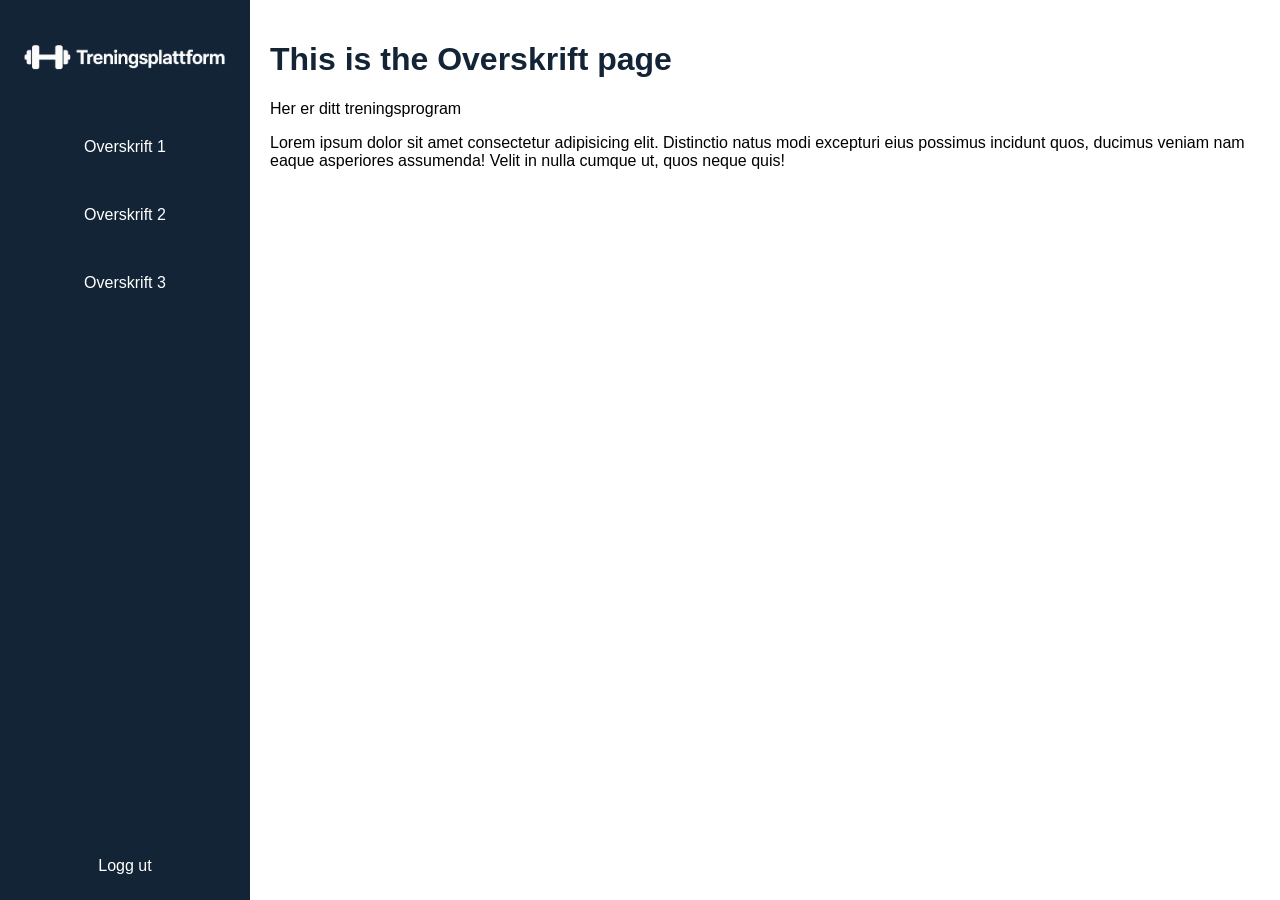
<file: src/main/resources/static/index.html>
<!doctype html>
<html lang="en">
  <head>
    <meta charset="UTF-8" />
    <meta name="viewport" content="width=device-width, initial-scale=1.0" />
    <link rel="stylesheet" href="./style.css" />
    <title>Frontend</title>
  </head>
  <body>
    <nav class="navbar">
      <ul>
        <img class="logo" src="./images/logo_white.png" alt="logo" />
        <li><a href="">Overskrift 1 </a></li>
        <li><a href="">Overskrift 2 </a></li>
        <li><a href="">Overskrift 3 </a></li>
        <li class="logout-item"><a href="">Logg ut</a></li>
      </ul>
    </nav>
    <main>
      <h1>This is the Overskrift page</h1>
      <p1>Her er ditt treningsprogram</p1>
      <p>
        Lorem ipsum dolor sit amet consectetur adipisicing elit. Distinctio
        natus modi excepturi eius possimus incidunt quos, ducimus veniam nam
        eaque asperiores assumenda! Velit in nulla cumque ut, quos neque quis!
      </p>
    </main>
  </body>
</html>
</file>
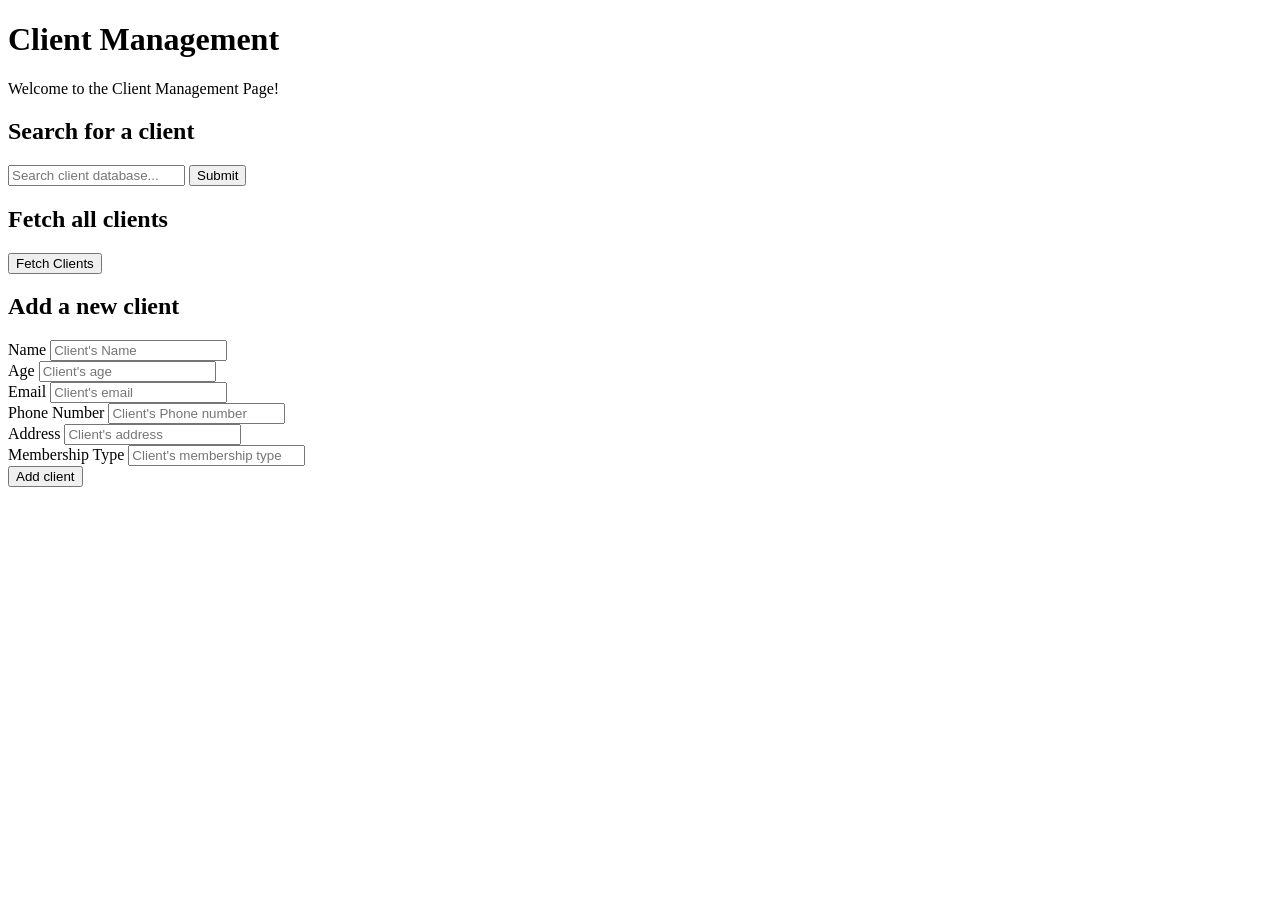
<file: src/main/resources/static/clients.html>
<!doctype html>
<html lang="en">
  <head>
    <meta charset="UTF-8" />
    <meta name="viewport" content="width=device-width, initial-scale=1.0" />
    <title>training</title>
      <script src="./clients.js" defer></script>

  </head>


  <body>
    <h1>Client Management</h1>
    <p>Welcome to the Client Management Page!</p>

          <h2>Search for a client</h2>

  <input id="client-search" type="text" placeholder="Search client database...">
  <button id="fetch-client-btn">Submit</button>
        <ul id="client-result"></ul>


        <h2>Fetch all clients</h2>

    <div> <button id="fetchClientsBtn">Fetch Clients</button></div>
   
    <ul id="client-list"></ul>
    <div class="contact-form-container">
      <h2>Add a new client</h2>
      <form id="clientForm">
        <div class="form-group">
          <label for="name">Name</label>
          <input
            type="text"
            id="name"
            name="name"
            placeholder="Client's Name"
            required
          />
          <span class="error-message" id="nameError"></span>
        </div>
        <div class="form-group">
          <label for="age">Age</label>
          <input
            type="age"
            id="age"
            name="age"
            placeholder="Client's age"
            required
          />
          <span class="error-message" id="age-error"></span>
        </div>
        <div class="form-group">
          <label for="email">Email</label>
          <input
            type="email"
            id="email"
            name="email"
            placeholder="Client's email"
            required
          />
          <span class="error-message" id="email-error"></span>
        </div>
        <div class="form-group">
          <label for="phoneNumber">Phone Number</label>
          <input
            type="tel"
            id="phoneNumber"
            name="phoneNumber"
            placeholder="Client's Phone number "
            required
          />
          <span class="error-message" id="phone-error"></span>
        </div>
          <label for="address">Address</label>
          <input
            type="address"
            id="address"
            name="address"
            placeholder="Client's address"
            required
            />
        </div>
          <span class="error-message" id="address-error"></span>
          <div class="form-group">
  <label for="membershipType">Membership Type</label>
  <input
    type="text"
    id="membershipType"
    name="membershipType"
    placeholder="Client's membership type"
    required
  />
  <span class="error-message" id="membershipType-error"></span>
</div>
<button type="submit" class="submit-button">Add client</button>
      </form>
    </div>
  </body>
</html>
</file>
<file: src/main/resources/static/style.css>
body {
  margin: 0px;
  display: flex;
  min-height: 100vh;
  font-family: "Inter", sans-serif;
}

.navbar {
  width: 250px;
  flex-shrink: 0;
  background-color: #132436;
  display: flex;
  flex-direction: column;
}

.navbar .logo {
  color: white;
  padding: 20px 15px;
  margin: 0;
  cursor: pointer;
}

.navbar ul {
  list-style-type: none;
  text-align: center;
  background-color: #132436;
  padding: 0px;
  margin: 0px;
  display: flex;
  flex-direction: column;
  flex: 1;
}
.navbar a {
  border-radius: 25px;
  margin: 10px;
  color: white;
  text-decoration: none;
  padding: 15px;
  display: block;
  text-align: center;
}

.navbar .logout-item {
  margin-top: auto;
}

.navbar a:hover {
  background-color: #0d546c;
}

main {
  margin: 20px;
}

h1 {
  text-align: left;
  color: #132436;
}

@media screen and (max-width: 600px) {
  body {
    margin: 0px;
    display: flex;
    min-height: 100vh;
  }

  .navbar {
    width: 170px;
    flex-shrink: 0;
    background-color: #132436;
  }

  .navbar .logo {
    color: white;
    padding: 5px;
    margin: 0;
    cursor: pointer;
    width: 150px;
    flex-shrink: 0;
  }

  .navbar ul {
    width: 100px;
    flex-shrink: 0;
    list-style-type: none;
    text-align: center;
    background-color: #132436;
    padding: 0px;
    margin: 0px;
    display: flex;
    flex-direction: column;
  }
  .navbar a {
    font-size: 13px;
    border-radius: 30px;
    width: 100%;
    text-align: center;
    padding: 20px 10px;
  }

  .navbar a:hover {
    background-color: #0d546c;
  }
  .navbar li {
    float: left;
  }
}
</file>
